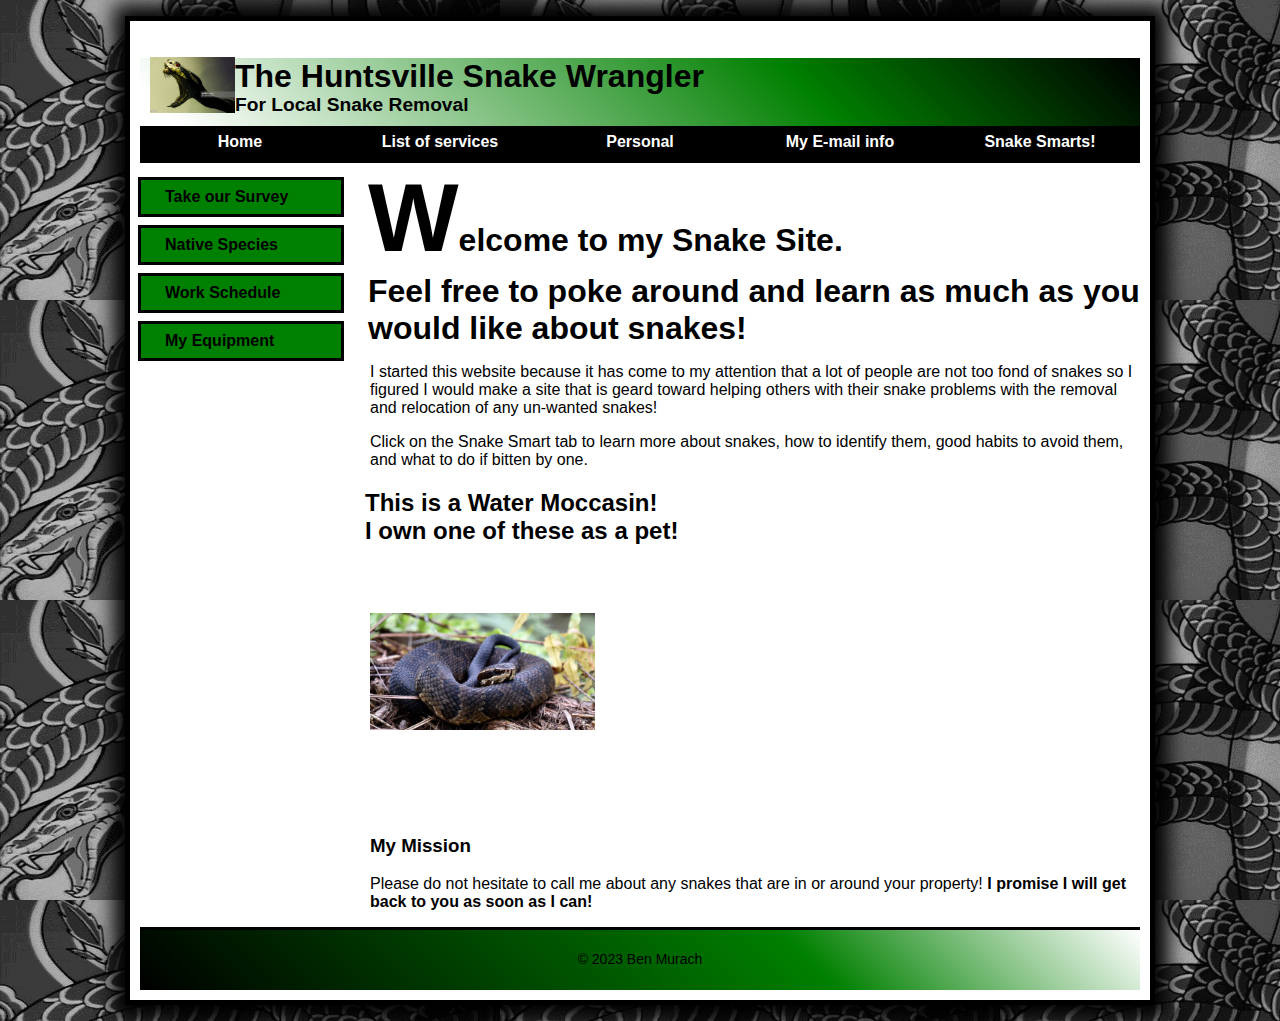
<file: index.html>
<!DOCTYPE html>

<html lang="en">
<head>
	<meta charset="utf-8" />
	<title>Huntsville Snake Remover.</title>
	
	<link rel="stylesheet" href="styles/main.css">
</head>
 

<body>

  <header>
  	<img id="img_1" src="images/Snake1.jpg" alt="Snake1" width="85">
        <h2>The Huntsville Snake Wrangler</h2>
    <h3>For Local Snake Removal</h3>
  </header>
    
<nav id="nav_menu">
        <ul>
            <li><a href="index.html">Home</a></li>
            <li><a href="ListServices.html">List of services</a></li>
            <li><a href="Personal.html">Personal</a></li>
            <li><a href="mailto:support@murach.com">My E-mail info</a></li>
            <li class="lastitem"><a href="SnakeSmarts.html">Snake Smarts!</a>
                <ul>
                    <li><a href="VSnakes.html">Venomous Snakes</a></li>
                    <li><a href="NVSnakes.html">Non-Venomous Snakes</a></li>
                    <li><a href="Habits.html">Good Habits while hiking</a></li>
                    <li><a href="Bitten.html">If Bit!</a></li>
                </ul>
            </li>    
        </ul>
</nav>

<aside id="Additional">
        <nav id="nav_list">
    <ul>
        <li><a href="Survey.html">Take our Survey</a></li>
        <li><a href="Species.html">Native Species</a></li>
        <li><a href="Schedule.html">Work Schedule</a></li>
        <li><a href="Equipment.html">My Equipment</a></li>
    </ul>
        </nav> 
</aside> 
    
    
  <main>
      <h1>Welcome to my Snake Site.</h1> <h1>Feel free to poke around and learn as much as you would like about snakes!</h1>
    <p>I started this website because it has come to my attention that a lot of people are not too fond of snakes so I figured I would make a site that is geard toward helping others with their snake problems with the removal and relocation of any un-wanted snakes!</p>
    <p>Click on the Snake Smart tab to learn more about snakes, how to identify them, good habits to avoid them, and what to do if bitten by one.</p>
    <h2>This is a Water Moccasin!<br> I own one of these as a pet!</h2>
    <p>
        <a id="img_2" href="" target="_blank"><img id="img_2" src="images/water-moccasin.jpg" alt="Water Moccasin" width="225"></a>
    </p> 
     
      <h3>My Mission</h3>
    <p>Please do not hesitate to call me about any snakes that are in or around your property! <strong>I promise I will get back to you as soon as I can!</strong></p>		
  </main>

  <footer>
	<p>&copy; 2023 Ben Murach</p>
  </footer>
</body>
</html>
</file>
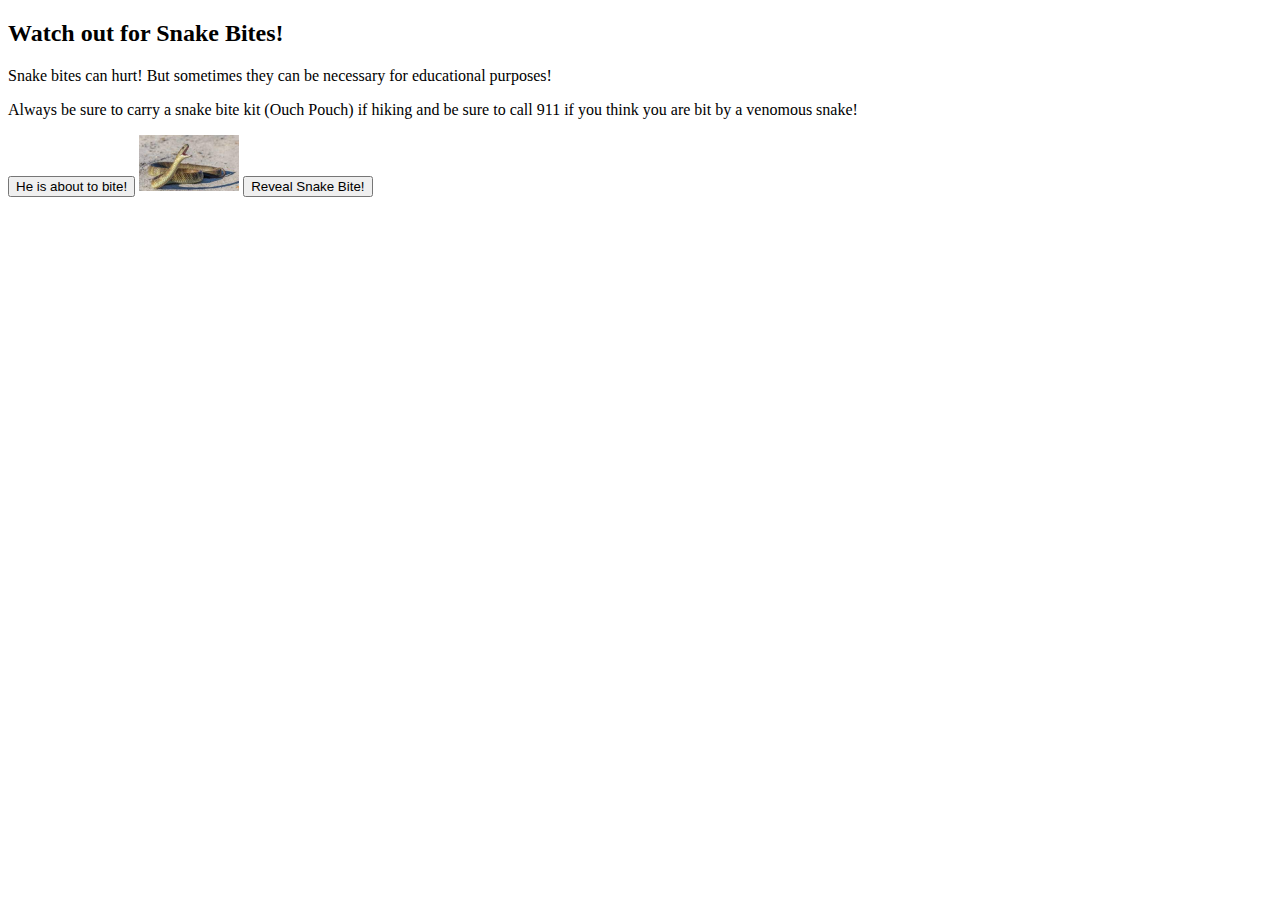
<file: Bitten.html>
<!DOCTYPE html>
<html>
<body>

<h2>Watch out for Snake Bites!</h2>

<p>Snake bites can hurt! But sometimes they can be necessary for educational purposes!</p>
<p>Always be sure to carry a snake bite kit (Ouch Pouch) if hiking and be sure to call 911 if you think you are bit by a venomous snake!</p>

<button onclick="document.getElementById('myImage').src='snake_mouth_open.jpg'">He is about to bite!</button> 

<img id="myImage" src="snake_mouth_open.jpg" style="width:100px">

<button onclick="document.getElementById('myImage').src='snake_bite.jpg'">Reveal Snake Bite!</button>

</body>
</html>
</file>
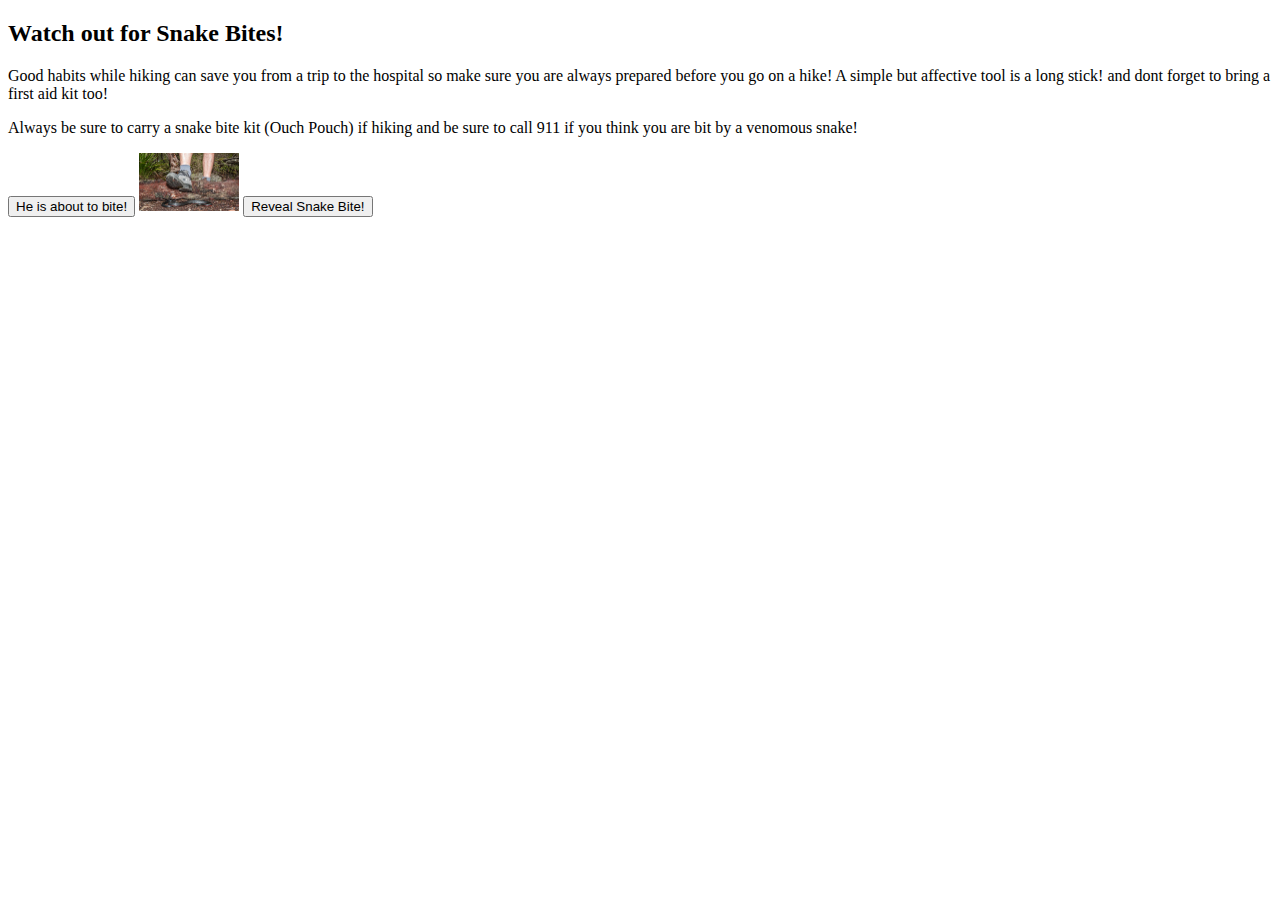
<file: Habits.html>
<!DOCTYPE html>
<html>
<body>

<h2>Watch out for Snake Bites!</h2>

<p>Good habits while hiking can save you from a trip to the hospital so make sure you are always prepared before you go on a hike! 
A simple but affective tool is a long stick! and dont forget to bring a first aid kit too!</p>
<p>Always be sure to carry a snake bite kit (Ouch Pouch) if hiking and be sure to call 911 if you think you are bit by a venomous snake!</p>

<button onclick="document.getElementById('myImage').src='snake-on-trail.jpg'">He is about to bite!</button> 

<img id="myImage" src="snake-on-trail.jpg" style="width:100px">

<button onclick="document.getElementById('myImage').src='biteonfoot.jpg'">Reveal Snake Bite!</button>

</body>
</html>
</file>
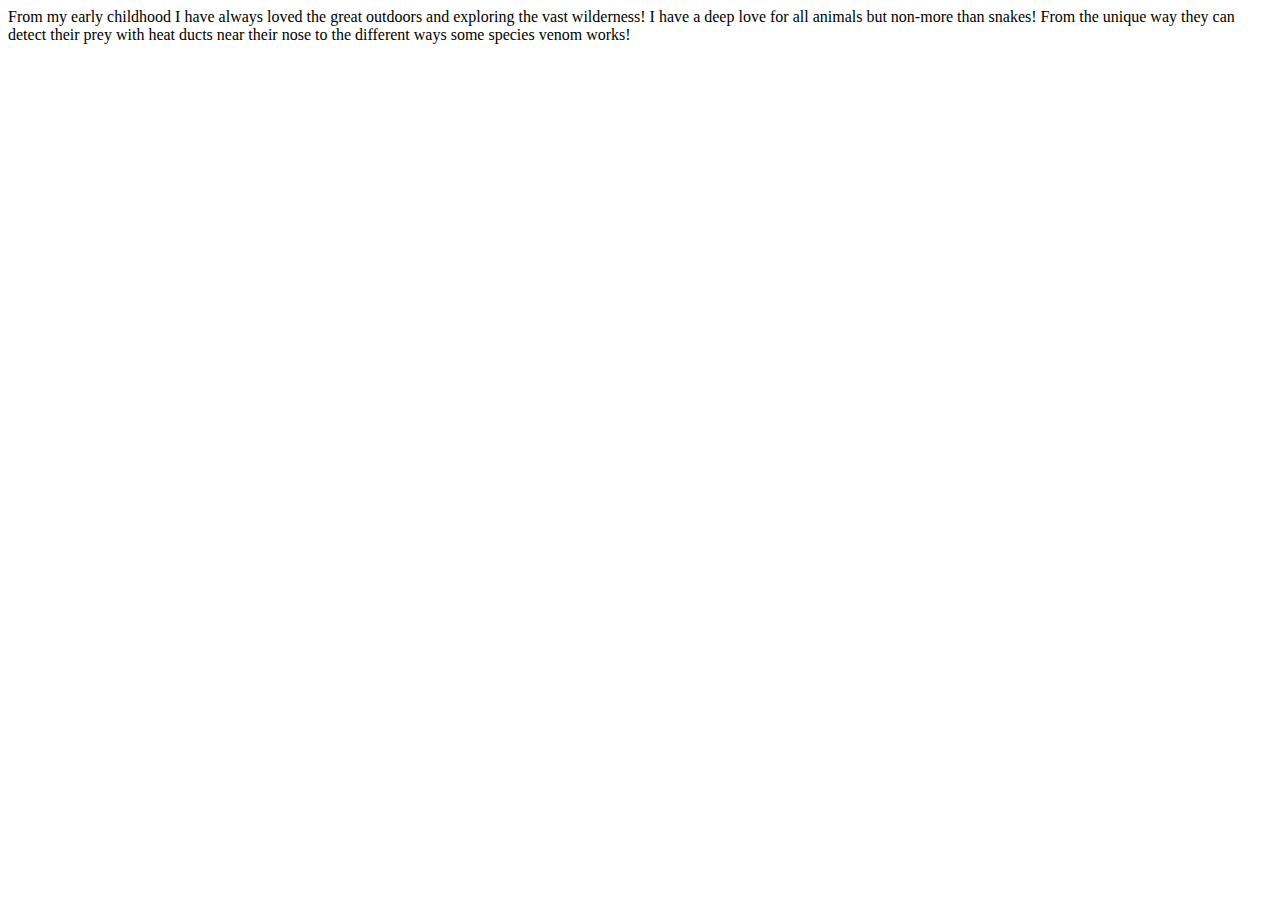
<file: Personal.html>
<!DOCTYPE html>
<html>

	<body>	From my early childhood I have always loved the great outdoors and exploring the vast wilderness! 
I have a deep love for all animals but non-more than snakes! From the unique way they can detect their prey with heat ducts near their nose
to the different ways some species venom works!
	</body>
</html>
</file>
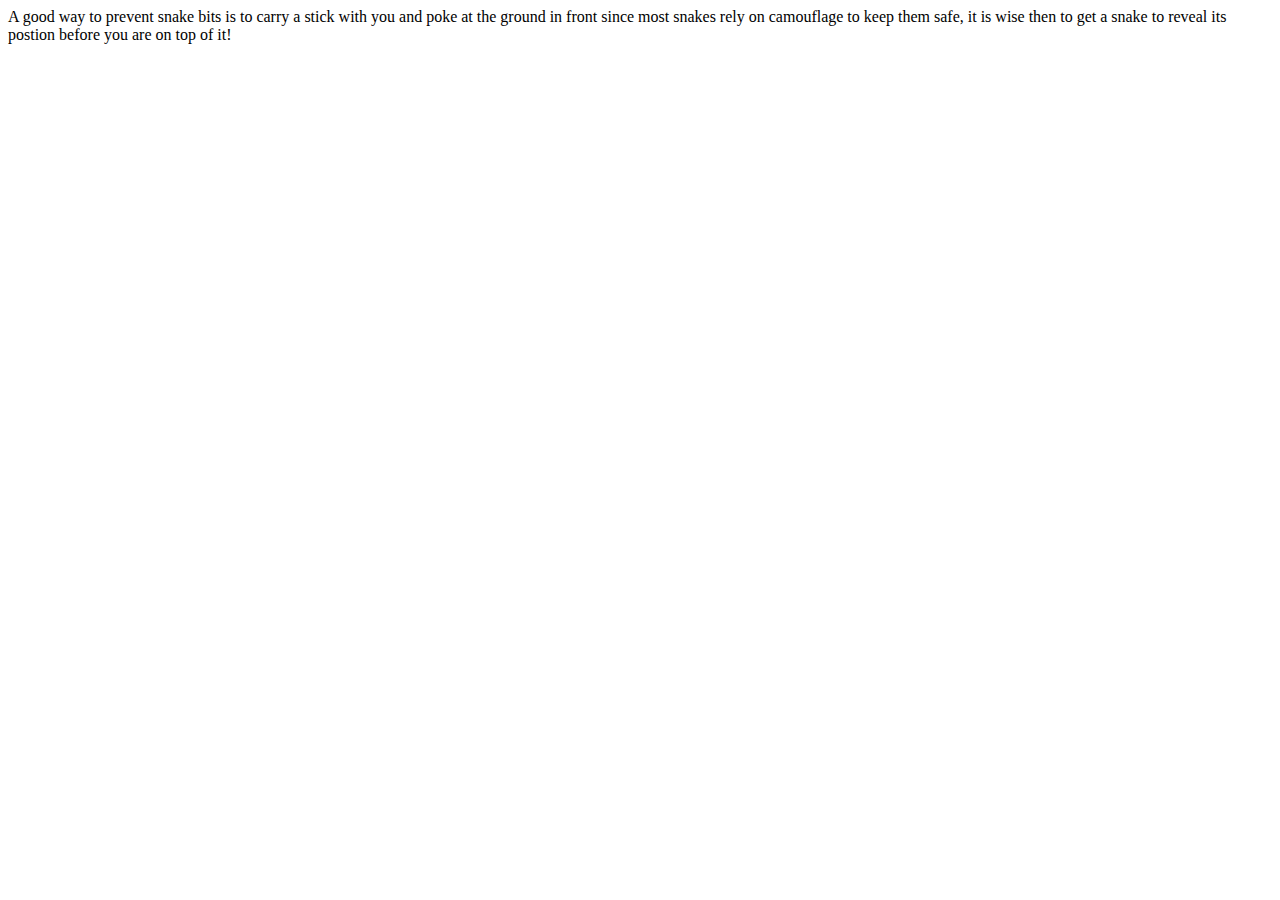
<file: SnakeSmarts.html>
<!DOCTYPE html>
<html lang="en">
	<body> A good way to prevent snake bits is to carry a stick with you and poke at the ground in front since most snakes
rely on camouflage to keep them safe, it is wise then to get a snake to reveal its postion before you are on top of it!
</body>
</html>
</file>
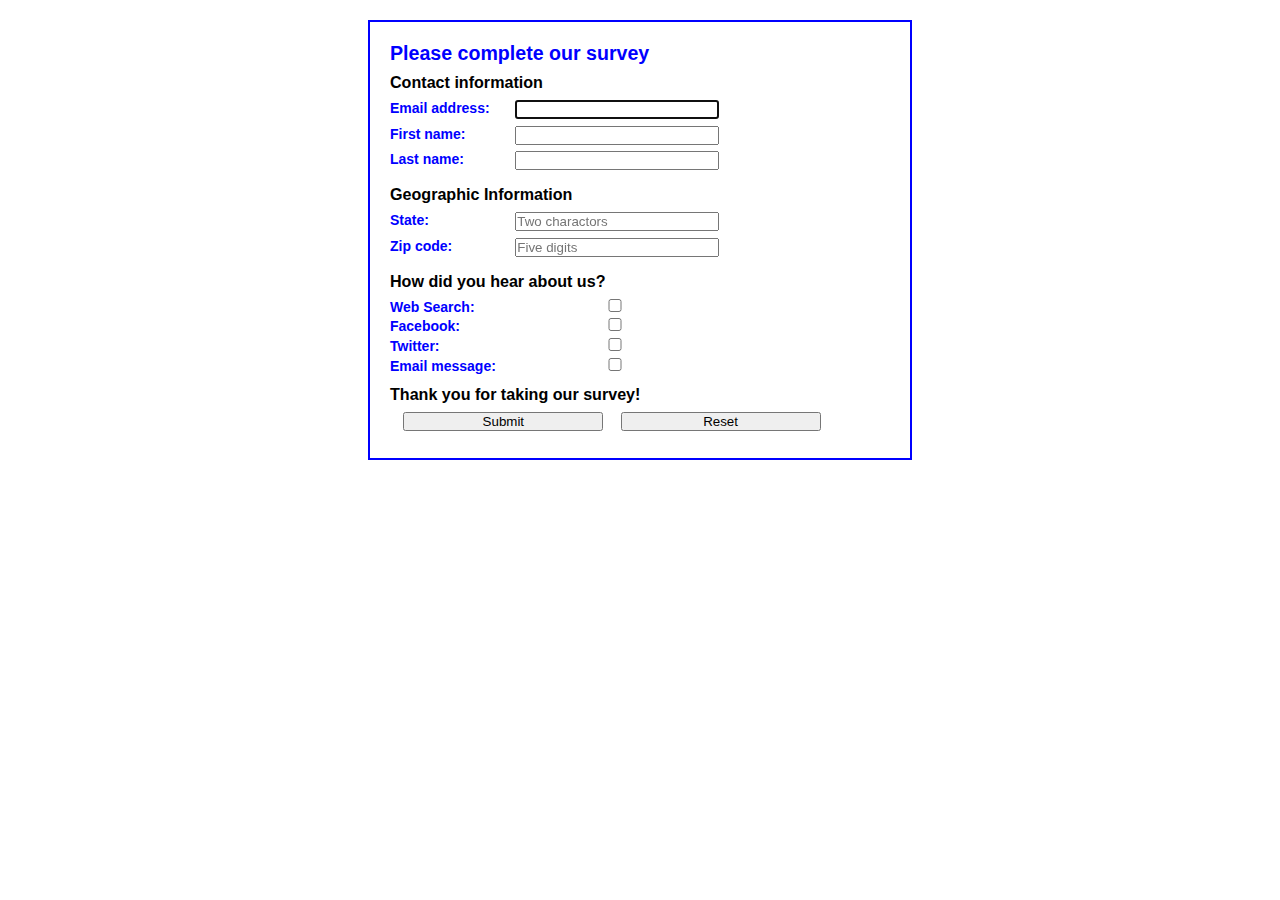
<file: Survey.html>
<!DOCTYPE HTML>
<html lang="en">
<head>
	<meta charset="utf-8">
    <title>Complete a Form</title>
    <style>
    	* {
    		margin: 0;
    		padding: 0;
    	}
		body {
			font: 87.5% Arial, Helvetica, sans-serif;
			width: 500px;
		    margin: 20px auto;
		    padding: 20px;
		    border: 2px solid blue;
		}
		h1 {
			color: blue; 
			font-size: 140%;
		}
		h2 {
			font-size: 115%;
			padding: .5em 0;
		}
		label {
			color: blue;
			float: left;
			width: 8em;
			font-weight: bold;
			text-align: left;
		}
		input {
			width: 15em;
			margin: 0 0 .5em 1em;
		}
		#button, #reset {
			width: 7em;
			background-color: silver;
			box-shadow: 2px 2px 0 blue; }
		#button {
			margin-left: 9em;
		}
	</style>
</head>

<body>
<h1>Please complete our survey</h1>
<form name="myform" action="survey_data.html" method="get">
	
	<h2>Contact information</h2>
	<label for="email">Email address:</label>
    <input type="email" name="email" id="email" required autofocus><br>
    <label for="firstname">First name:</label>
    <input type="text" name="firstname" id="firstname" required><br>
    <label for="lastname">Last name:</label>
    <input type="text" name="lastname" id="lastname" required><br>
    
    <h2>Geographic Information</h2>
    <label for="state">State:</label>
    <input type="state" name="state" id="state"
    placeholder="Two charactors" pattern="[A-Za-Z]{2}" required><br>
    <label for="Zip code">Zip code:</label>
    <input type="Zip code" name="Zip code" id="Zip code" pattern="\d{5}"
    placeholder="Five digits" required><br>
    
    <h2>How did you hear about us?</h2>
    <label for="Web search">Web Search:</label>
    <input type="checkbox" name="choice1" value="Web Search"><br>
    <label for="Facebook">Facebook:</label>
    <input type="checkbox" name="choice2" value="Facebook"><br>
    <label for="Twitter">Twitter:</label>
    <input type="checkbox" name="choice3" value="Twitter"><br>
    <label for="Email search">Email message:</label>
    <input type="checkbox" name="choice4" value="Email message">    
    
    
    
    
    
    
    
    
    
    
    
    
    <h2>Thank you for taking our survey!</h2>
    <input type="submit" id="submit" value="Submit">
    <input type="reset" id="resetform" value="Reset"       
            width="80" height="42">
</form>
</body>
</html>
</file>
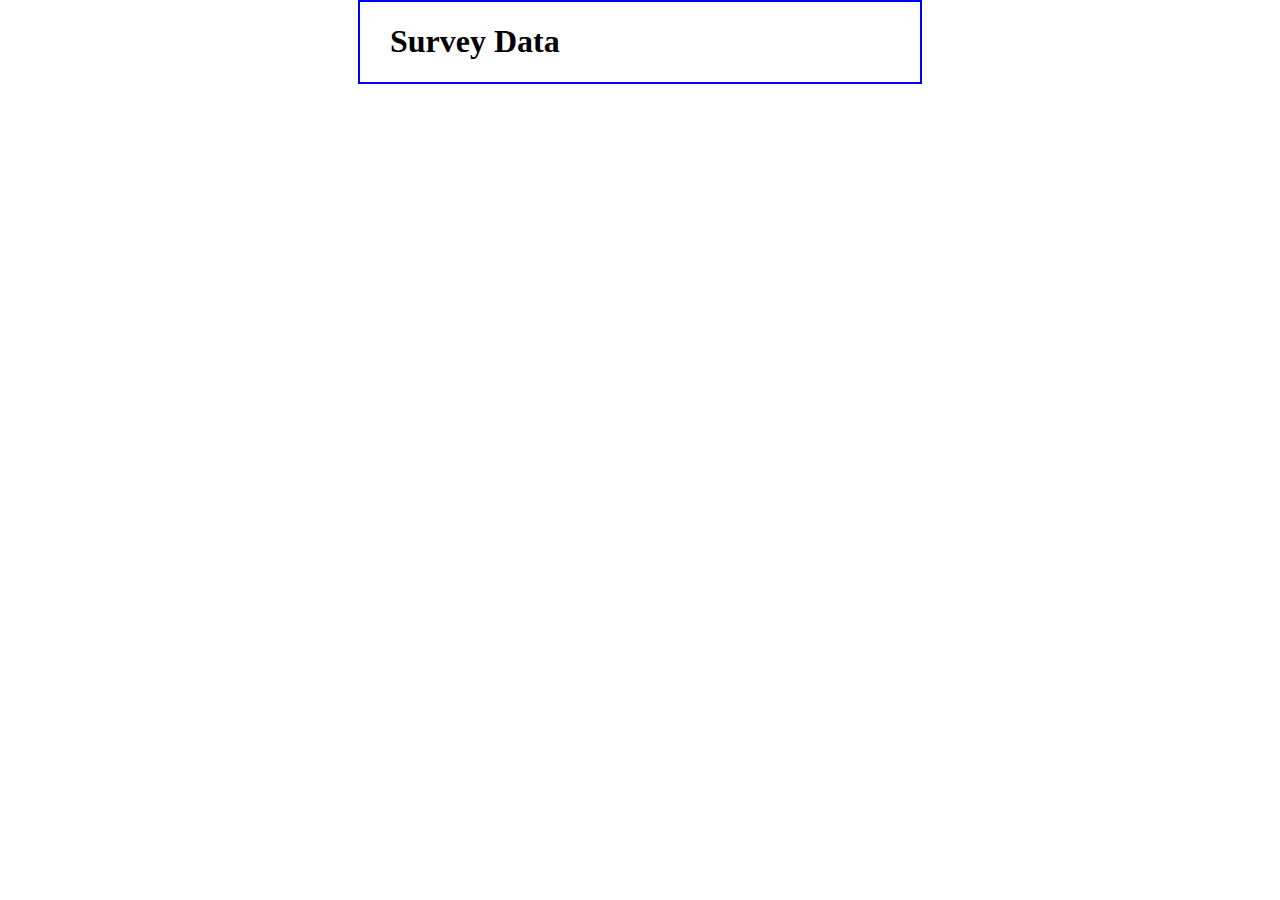
<file: survey_data.html>
<!DOCTYPE html>
<html>
<head>
<title>Survey Data</title>
<style>
    body {
    	width: 500px;
    	margin: 0 auto;
    	padding: 0 30px;
    	border: 2px solid blue;
    }
    dt {
        font-weight: bold;
    }
</style>
<script type="text/javascript">
//<![CDATA[
var decode = function ( text ) {
    text = text.replace(/\+/g, " ");
    text = text.replace(/%[a-fA-F0-9]{2}/g, 
        function ( text ) {
            return String.fromCharCode( "0x" + text.substr(1,2));
        }
    );
    return text;
}
    
var display_data = function () {
    var query = location.search.replace("?", "");
    if ( query == "" ) return;
    
    var fields = query.split("&");
    
    if ( fields.length == 0 ) {
        document.write("<p>No data was submitted.</p>");
    } else {
        document.write("<dl>");
        var field_parts;
        for ( var i in fields ) {
            field_parts = fields[i].split("=");
            field_parts[0] = decode( field_parts[0] );
            field_parts[1] = decode( field_parts[1] );
            document.write("<dt>" + field_parts[0] + "</dt>");
            document.write("<dd>" + field_parts[1] + "</dd>");
        }
        document.write("</dl>");
    }
}
//]]>
</script>
</head>

<body>
    <h1>Survey Data</h1>
    <script>display_data();</script>
</body>
</html>
</file>
<file: styles/main.css>
html {
    background-image: url(/images/Snakes.gif);
    background-repeat: repeat;         /* repeats both directions*/
}
body {
    font-family: Ariel, Helvetica, "sans-serif";
    font-size: 100%;
    width: 1000px;
    padding: 10px;               /* all four sides */
    margin: 1em auto;
    border: 1px solid black;
    box-shadow: 1px 1px 20px 13px black;        /* all four sides */
    background-color: white;
    border-width: thick
    
}
main p {
    padding-left: 230px
}
main h2 {
    padding-left: 225px;
}
main h3 {
    padding-left: 230px;
    padding-top: 270px;
}
main h1 {
    margin: 0px 0px 0px 5px
}
main {
    padding-top:  px;
    margin: -90px 0px 10px 0px
}
#nav_list ul {
    float: left;
    list-style-type: none;
    margin-left: -4.5em;
    margin-bottom: 1.5em;
    margin-top: -2.0em;
    margin-right: 1.5em
}
#nav_list ul li {
    width: 200px;
    padding-top: -20px;
    margin-bottom: .5em;
    border: 3px solid black; }
#nav_list ul li a {
    display: block;
    background-color: green;
    padding: .5em 0 .5em 1.5em;
    text-decoration: none;
    font-weight: bold;
    color: black; }
#nav_list ul li a.current {
    background-color: orange;}

#Additional {
    float: left: 20px;
    width: 200px;
    padding: 30px 25px 25px 30px;
            
}

#nav_menu a:focus { color: orange; }
#nav_menu a:hover {background-color: gray;}

#nav_menu ul {
    position: relative;
    padding: inherit;     /* padding above and below li elements */
    text-align: center;
    list-style-type: none;
 }
#nav_menu ul li {
    float: left;
}

#nav_menu ul ul {
    display: none;                      /* Don't display submenus until hover over it */
    position: absolute;
    top: 100%;
}
#nav_menu ul ul li { float: none; }
#nav_menu ul li:hover > ul {
    display: block; }
#nav_menu > ul::after {
    content: "";
    display: block;
    clear: both; }

#nav_menu ul li a {
    top: 100%;
    list-style-type: none;
    text-decoration: none;
    font-weight: bold;
    text-align: center;
    width: 200px;
    height: 30px;
    display: block;
    background-color: black;
    color: white;
    padding-top: 5px;
}
#nav_menu ul li a.current { text-decoration-color: orange;
}

header{
    background-image: linear-gradient(45deg, white 4%, green 66%, black);
    margin-bottom: -20px;
}
main h1:first-child::first-letter { font-size: 300%; }
}
header h2, h3 {
    text-indent:  .3em;
    margin-bottom: -.5em;
    
}
img  {
    float: left;
    margin-left: 10px;
    margin-top: -1px;
}
header h2{
    font-size: 200%;
    font-weight: 800;
    margin-bottom: -20px;
}
header h3{
    font-size: 120%;
    font-weight:800;
    border-bottom: solid black;
    padding-bottom: 10px
}

#img_2 {
    float: left;
    margin-top: 1.5em;
    margin-right: 1em;
    margin-left: 0em;
    margin-bottom: 0em;
    }

#link {
    color: orange;
}

footer {border-top: solid}
footer {font-size: 14px}
footer { text-align: center; }
footer {
    background-image: linear-gradient(45deg, black, green 66%, white);
    padding-bottom: 2em;
}
footer p{
    margin-top: 1px;
    padding-top: 20px;
    padding-bottom: 10px;
    margin-bottom: -15px
}
</file>
